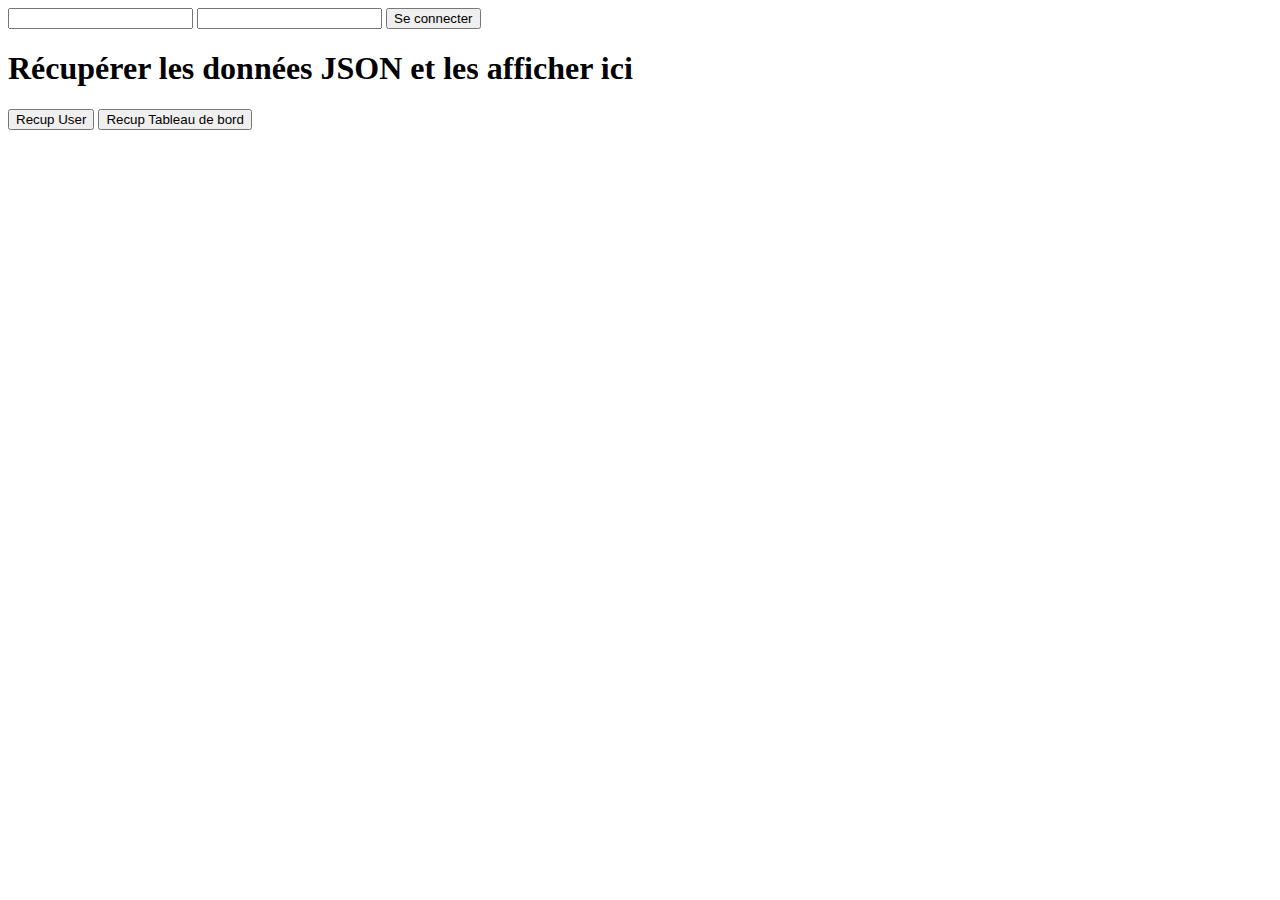
<file: view/index.html>
<!DOCTYPE html>
<html lang="en">
<head>
    <meta charset="UTF-8">
    <meta http-equiv="X-UA-Compatible" content="IE=edge">
    <meta name="viewport" content="width=device-width, initial-scale=1.0">
    <link href="https://cdn.jsdelivr.net/npm/bootstrap@5.2.2/dist/css/bootstrap.min.css" rel="stylesheet" integrity="sha384-Zenh87qX5JnK2Jl0vWa8Ck2rdkQ2Bzep5IDxbcnCeuOxjzrPF/et3URy9Bv1WTRi" crossorigin="anonymous">
    <link rel="stylesheet" href="stylesDashboard.css">
    <title>ACCUEIL</title>
</head>
<body>

    <!DOCTYPE html>
<html lang="en">
<head>
    <meta charset="UTF-8">
    <meta http-equiv="X-UA-Compatible" content="IE=edge">
    <meta name="viewport" content="width=device-width, initial-scale=1.0">
    <title>Document</title>
</head>
<body>

    <script type="text/javascript" src="./script.js">

    </script>
    <form  id='my-form' method="post">

            <input type="text" id="email" name="email">

            
            <input type="password" id="pass" name="pass">

        <button onclick="sendDataFetch()">Se connecter</button>
    </form>



     <h1 id="title">Récupérer les données JSON et les afficher ici</h1>


     
    <button onclick="recupUserData()">Recup User</button>

    <button onclick="recupDashboard()">Recup Tableau de bord</button>

    <p id="user1"></p>

</body>
</html>

</body>
</html>
</file>
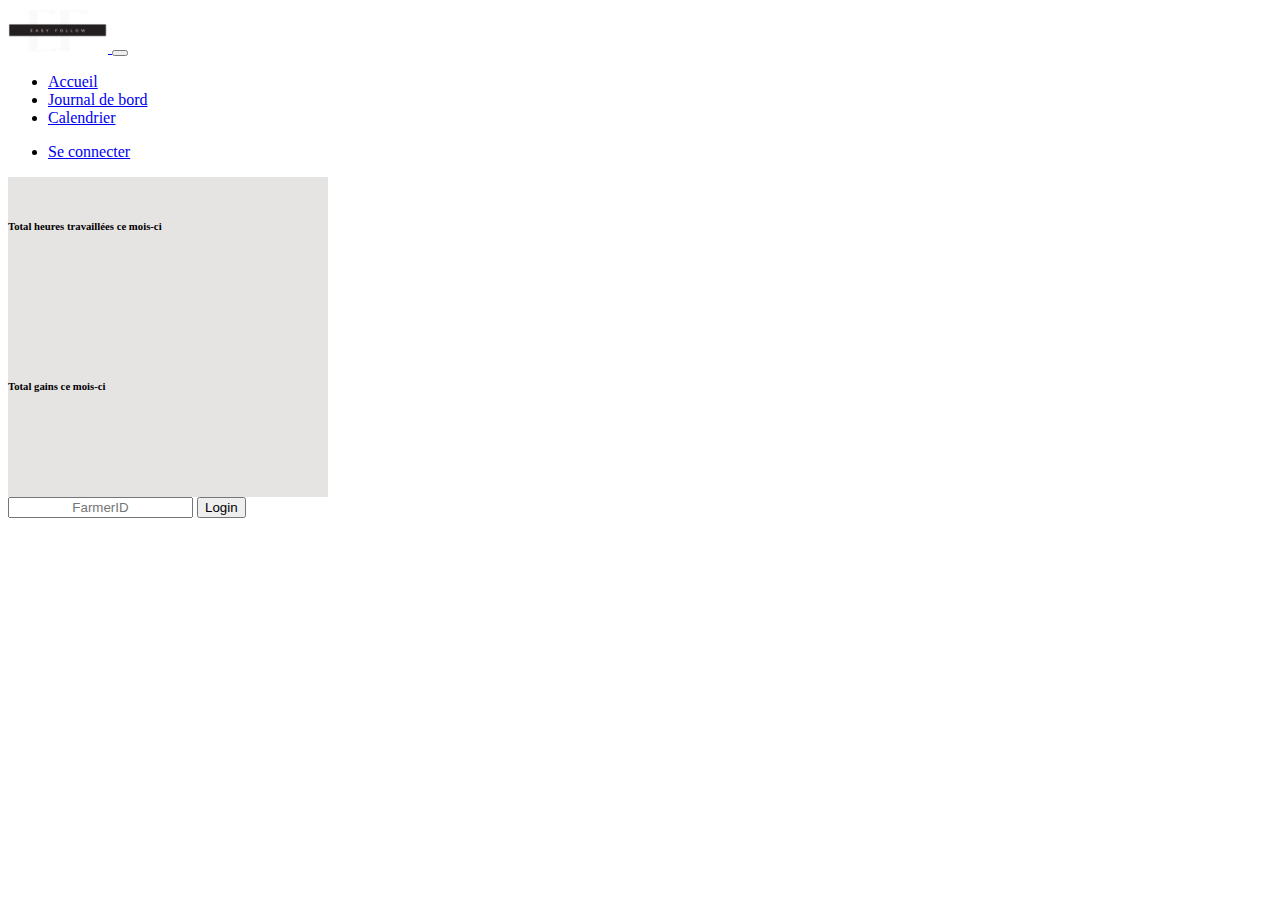
<file: view/dashboard.html>
<!DOCTYPE html>
<html lang="en">
<head>
    <meta charset="UTF-8">
    <meta http-equiv="X-UA-Compatible" content="IE=edge">
    <meta name="viewport" content="width=device-width, initial-scale=1.0">
    <link href="https://cdn.jsdelivr.net/npm/bootstrap@5.2.2/dist/css/bootstrap.min.css" rel="stylesheet" integrity="sha384-Zenh87qX5JnK2Jl0vWa8Ck2rdkQ2Bzep5IDxbcnCeuOxjzrPF/et3URy9Bv1WTRi" crossorigin="anonymous">
    <link rel="stylesheet" href="stylesDashboard.css">
    <title>TABLEAU DE BORD</title>
</head>
<body>

    <nav class="navbar navbar-expand-lg navbar-dark bg-dark">
        <div class="container-fluid">
          <a class="navbar-brand" href="index.html">
            <img id="logo" src="media/2.png" alt="logo EF">
          </a>
          <button class="navbar-toggler" type="button" data-bs-toggle="collapse" data-bs-target="#navbarNav" aria-controls="navbarNav" aria-expanded="false" aria-label="Toggle navigation">
            <span class="navbar-toggler-icon"></span>
          </button>
          <div class="collapse navbar-collapse" id="navbarNav">
            <ul class="navbar-nav">
              <li class="nav-item">
                <a class="nav-link" href="index.html">Accueil</a>
              </li>
              <li class="nav-item">
                <a class="nav-link active" aria-current="true" href="dashboard.html">Journal de bord</a>
              </li>
              <li class="nav-item">
                <a class="nav-link" href="calendar.html">Calendrier</a>
              </li>
            </ul>
              <ul class="navbar-nav ms-auto">
                <li class="nav-item">
                  <a class="nav-link" href="#">Se connecter</a>
                </li>
              </ul>
              
          </div>
        </div>
    </nav>


    <div class="row">
        <div class="col-4 rectangle ms-5 mt-5">
        <br>
            <H6 class="text-center">Total heures travaillées ce mois-ci</H6>
            <br>
            <p id="totalHours" class="text-center"></p>
        </div>
        <div class="col-4 rectangle ms-5 mt-5">
            <br>
            <H6 class="text-center">Total gains ce mois-ci</H6>
            <br>
            <p id="earnings" class="text-center"></p>
        </div>
    </div>

    <form id="login-form" action="testfarmer.html">
        <input type="text" name="username" id="username-field" class="login-form-field" placeholder="FarmerID"/>
        <input type="submit" value="Login" onclick="login-form-submit();"/>
      </form>


    <script src="https://cdn.jsdelivr.net/npm/bootstrap@5.2.2/dist/js/bootstrap.bundle.min.js" integrity="sha384-OERcA2EqjJCMA+/3y+gxIOqMEjwtxJY7qPCqsdltbNJuaOe923+mo//f6V8Qbsw3" crossorigin="anonymous"></script>
    <script type="text/javascript" src="script.js"></script>

</body>
</html>
</file>
<file: view/stylesDashboard.css>
#logo {
    width: 100px;
}

::placeholder {
    text-align: center;
}

.rectangle {
    height: 10em;
    width: 20em;
    background-color: rgb(230, 227, 227);
}
</file>
